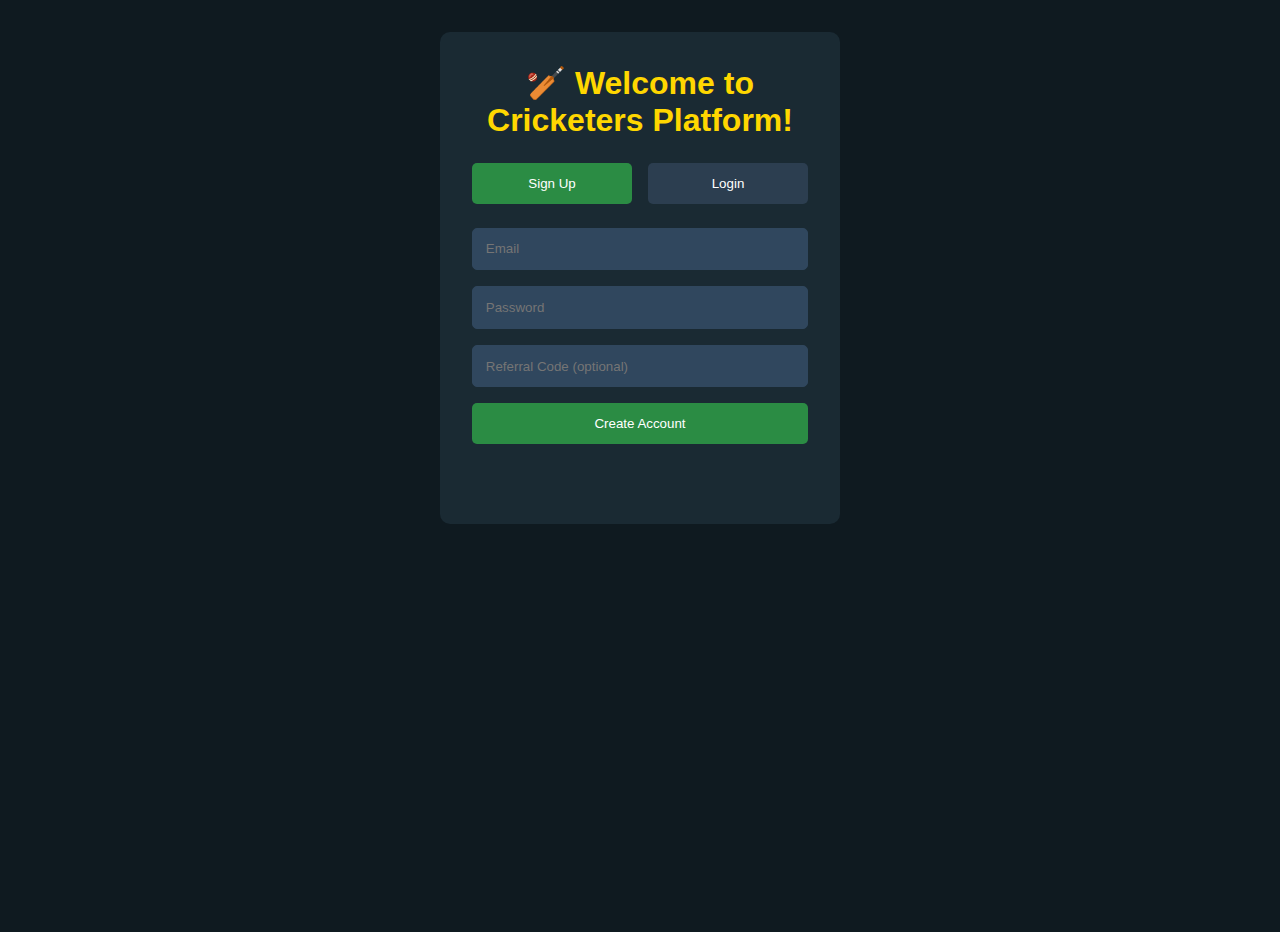
<file: index.html>
<!-- index.html (Login/Signup) -->
<!DOCTYPE html>
<html lang="en">
<head>
    <meta charset="UTF-8">
    <meta name="viewport" content="width=device-width, initial-scale=1.0">
    <title>Cricketers Platform - Play Now!</title>
    <link rel="stylesheet" href="styles.css">
</head>
<body>
    <div class="auth-container">
        <h1>🏏 Welcome to Cricketers Platform!</h1>
        <div id="auth-switch">
            <button class="active" onclick="showForm('signup')">Sign Up</button>
            <button onclick="showForm('login')">Login</button>
        </div>

        <!-- Signup Form -->
        <form id="signup-form" class="auth-form active">
            <input type="email" id="signup-email" placeholder="Email" required>
            <input type="password" id="signup-password" placeholder="Password" required>
            <input type="text" id="referral-code" placeholder="Referral Code (optional)">
            <button type="button" onclick="handleSignUp()">Create Account</button>
        </form>

        <!-- Login Form -->
        <form id="login-form" class="auth-form">
            <input type="email" id="login-email" placeholder="Email" required>
            <input type="password" id="login-password" placeholder="Password" required>
            <button type="button" onclick="handleLogin()">Login</button>
        </form>

        <div id="auth-message"></div>
    </div>
    <script src="firebase-config.js"></script>
    <script src="auth.js"></script>
</body>
</html>
</file>
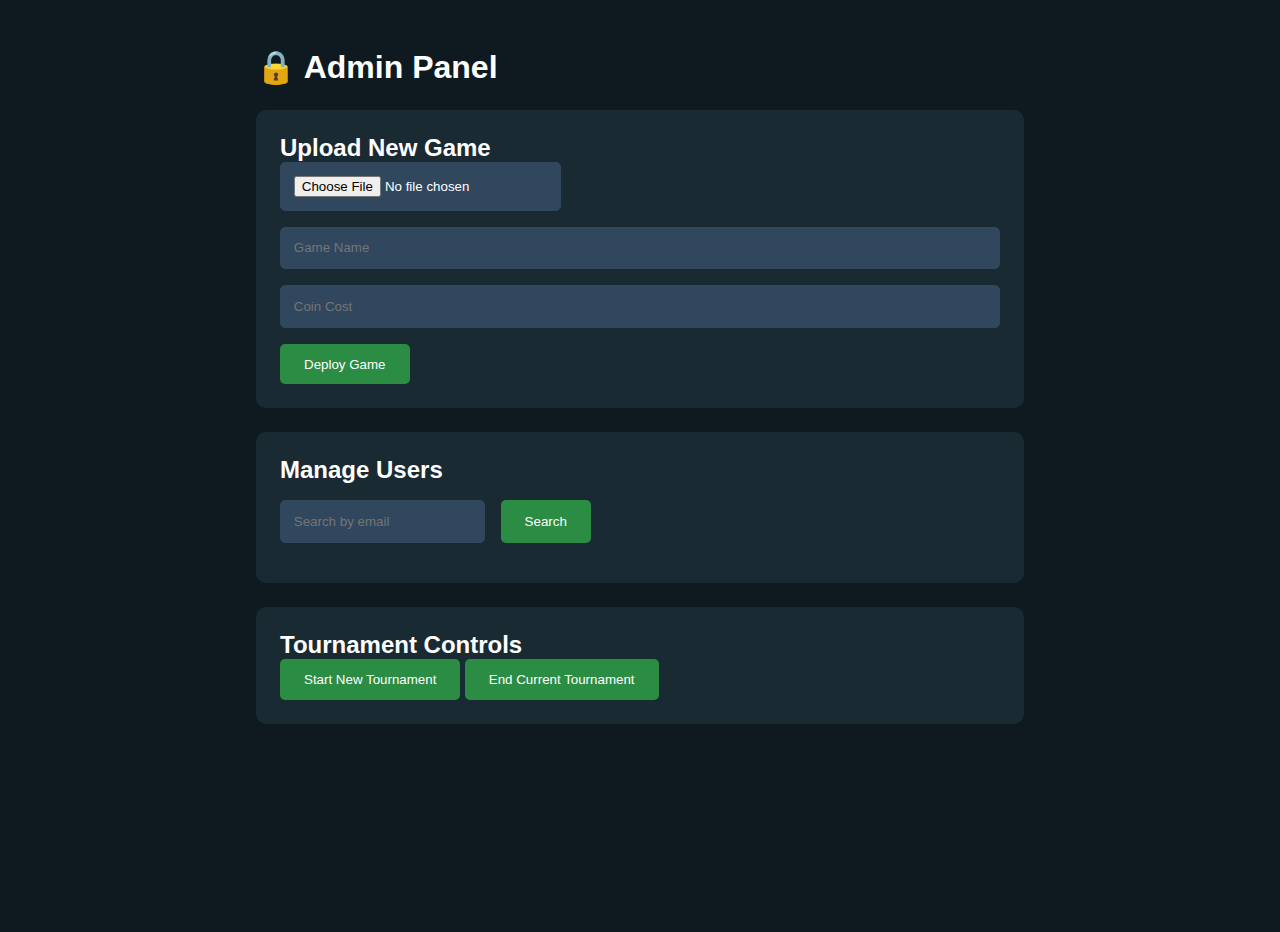
<file: admin.html>
<!-- admin.html -->
<!DOCTYPE html>
<html lang="en">
<head>
    <meta charset="UTF-8">
    <meta name="viewport" content="width=device-width, initial-scale=1.0">
    <title>Admin Panel - Cricketers Platform</title>
    <link rel="stylesheet" href="styles.css">
</head>
<body>
    <div class="admin-container">
        <h1>🔒 Admin Panel</h1>
        
        <div class="admin-section">
            <h2>Upload New Game</h2>
            <input type="file" id="game-file">
            <div class="game-meta">
                <input type="text" id="game-name" placeholder="Game Name">
                <input type="number" id="game-cost" placeholder="Coin Cost">
            </div>
            <button onclick="uploadGame()">Deploy Game</button>
        </div>

        <div class="admin-section">
            <h2>Manage Users</h2>
            <div class="user-search">
                <input type="text" id="search-user" placeholder="Search by email">
                <button onclick="searchUser()">Search</button>
            </div>
            <div id="user-results"></div>
        </div>

        <div class="admin-section">
            <h2>Tournament Controls</h2>
            <button onclick="startTournament()">Start New Tournament</button>
            <button onclick="endTournament()">End Current Tournament</button>
        </div>
    </div>

    <script src="firebase-config.js"></script>
    <script src="admin.js"></script>
</body>
</html>
</file>
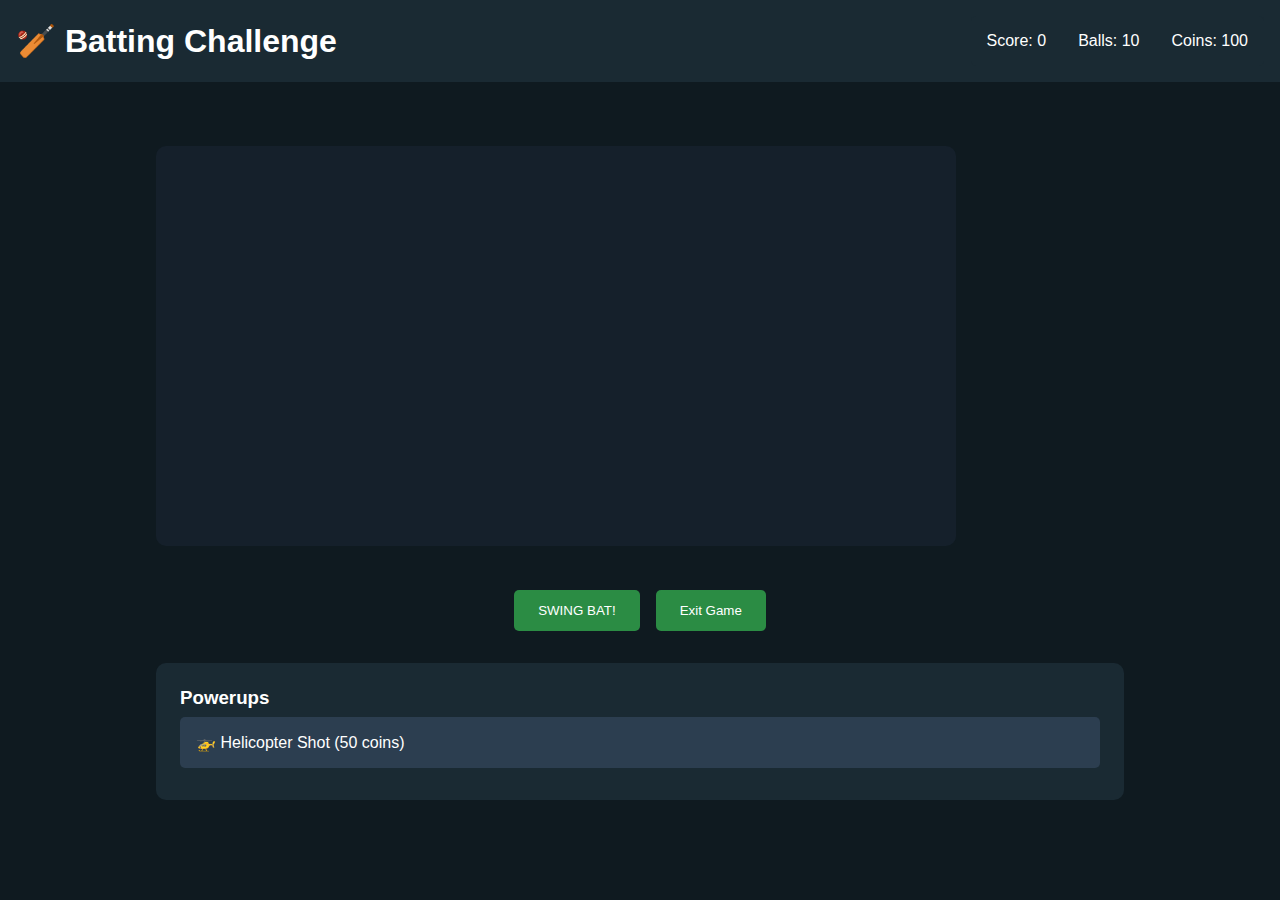
<file: game.html>
<!-- game.html -->
<!DOCTYPE html>
<html lang="en">
<head>
    <meta charset="UTF-8">
    <meta name="viewport" content="width=device-width, initial-scale=1.0">
    <title>Batting Challenge - Cricketers Platform</title>
    <link rel="stylesheet" href="styles.css">
</head>
<body>
    <header>
        <h1>🏏 Batting Challenge</h1>
        <div class="game-stats">
            <span id="current-score">Score: 0</span>
            <span id="balls-remaining">Balls: 10</span>
            <span id="game-coins">Coins: 100</span>
        </div>
    </header>

    <main class="game-container">
        <canvas id="cricket-canvas" width="800" height="400"></canvas>
        <div class="game-controls">
            <button id="swing-button" onclick="swingBat()">SWING BAT!</button>
            <button onclick="exitGame()">Exit Game</button>
        </div>
        
        <div class="powerups">
            <h3>Powerups</h3>
            <div class="powerup-card" onclick="usePowerup('helicopter-shot')">
                🚁 Helicopter Shot (50 coins)
            </div>
        </div>
    </main>

    <script src="firebase-config.js"></script>
    <script src="game.js"></script>
</body>
</html>
</file>
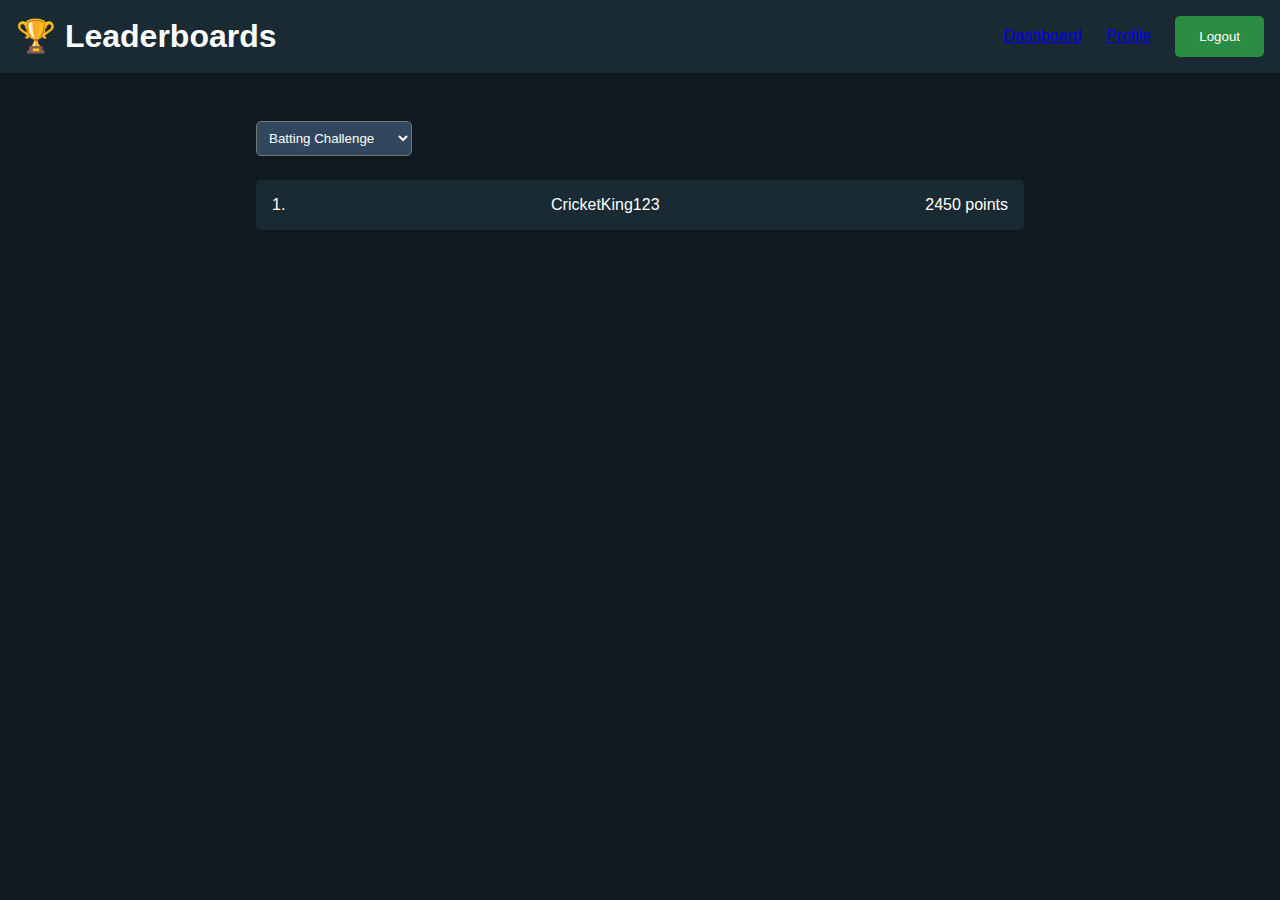
<file: leaderboard.html>
<!-- leaderboard.html -->
<!DOCTYPE html>
<html lang="en">
<head>
    <meta charset="UTF-8">
    <meta name="viewport" content="width=device-width, initial-scale=1.0">
    <title>Leaderboards - Cricketers Platform</title>
    <link rel="stylesheet" href="styles.css">
</head>
<body>
    <header>
        <h1>🏆 Leaderboards</h1>
        <nav>
            <a href="#dashboard">Dashboard</a>
            <a href="#profile">Profile</a>
            <button onclick="logout()">Logout</button>
        </nav>
    </header>

    <div class="leaderboard-container">
        <div class="leaderboard-filter">
            <select id="game-type" onchange="updateLeaderboard()">
                <option value="batting">Batting Challenge</option>
                <option value="bowling">Bowling Master</option>
                <option value="tournament">Weekly Tournament</option>
            </select>
        </div>

        <div class="leaderboard-list" id="leaderboard-entries">
            <!-- Leaderboard entries will be injected here -->
            <div class="leaderboard-entry">
                <span class="rank">1.</span>
                <span class="username">CricketKing123</span>
                <span class="score">2450 points</span>
            </div>
        </div>
    </div>

    <script src="firebase-config.js"></script>
    <script src="leaderboard.js"></script>
</body>
</html>
</file>
<file: styles.css>
/* styles.css */
:root {
  --primary-color: #2B8C44; /* Cricket green */
  --secondary-color: #FFD700; /* Gold for coins */
  --accent-color: #E31837; /* Red for accents */
  --background-color: #0F1A20;
  --text-color: #FFFFFF;
  --card-bg: #1A2A33;
}

* {
  margin: 0;
  padding: 0;
  box-sizing: border-box;
  font-family: 'Arial', sans-serif;
}

body {
  background: var(--background-color);
  color: var(--text-color);
  min-height: 100vh;
}

/* Auth Pages */
.auth-container {
  max-width: 400px;
  margin: 2rem auto;
  padding: 2rem;
  background: var(--card-bg);
  border-radius: 10px;
  text-align: center;
}

.auth-container h1 {
  margin-bottom: 1.5rem;
  color: var(--secondary-color);
}

#auth-switch {
  display: flex;
  gap: 1rem;
  margin-bottom: 1.5rem;
}

#auth-switch button {
  flex: 1;
  padding: 0.8rem;
  border: none;
  border-radius: 5px;
  background: #2C3E50;
  color: var(--text-color);
  cursor: pointer;
}

#auth-switch button.active {
  background: var(--primary-color);
}

.auth-form {
  display: none;
}

.auth-form.active {
  display: flex;
  flex-direction: column;
  gap: 1rem;
}

input {
  padding: 0.8rem;
  border: 1px solid #30475E;
  border-radius: 5px;
  background: #30475E;
  color: var(--text-color);
}

button {
  padding: 0.8rem 1.5rem;
  border: none;
  border-radius: 5px;
  background: var(--primary-color);
  color: white;
  cursor: pointer;
  transition: all 0.3s ease;
}

button:hover {
  background: #1E6B32;
  transform: translateY(-2px);
}

/* Dashboard */
header {
  background: var(--card-bg);
  padding: 1rem;
  display: flex;
  justify-content: space-between;
  align-items: center;
  position: sticky;
  top: 0;
  z-index: 100;
}

nav {
  display: flex;
  gap: 1.5rem;
  align-items: center;
}

.dashboard-container {
  padding: 2rem;
  max-width: 1200px;
  margin: 0 auto;
}

.games-grid {
  display: grid;
  grid-template-columns: repeat(auto-fit, minmax(250px, 1fr));
  gap: 1.5rem;
  margin: 2rem 0;
}

.game-card {
  background: var(--card-bg);
  padding: 1.5rem;
  border-radius: 10px;
  text-align: center;
  transition: transform 0.3s ease;
}

.game-card:hover {
  transform: translateY(-5px);
}

.game-card h3 {
  color: var(--secondary-color);
  margin-bottom: 1rem;
}

.daily-bonus {
  background: linear-gradient(135deg, var(--primary-color), #1E6B32);
  padding: 1.5rem;
  border-radius: 10px;
  margin-bottom: 2rem;
  text-align: center;
}

.tournament-banner {
  background: var(--accent-color);
  padding: 1.5rem;
  border-radius: 10px;
  text-align: center;
  margin-top: 2rem;
}

/* Game Page */
.game-container {
  max-width: 1000px;
  margin: 2rem auto;
  padding: 1rem;
}

#cricket-canvas {
  background: #15202B;
  border-radius: 10px;
  margin: 1rem 0;
}

.game-controls {
  display: flex;
  justify-content: center;
  gap: 1rem;
  margin-top: 1.5rem;
}

.game-stats {
  display: flex;
  gap: 2rem;
  justify-content: center;
  padding: 1rem;
  background: var(--card-bg);
  border-radius: 5px;
}

.powerups {
  margin-top: 2rem;
  background: var(--card-bg);
  padding: 1.5rem;
  border-radius: 10px;
}

.powerup-card {
  background: #2C3E50;
  padding: 1rem;
  margin: 0.5rem 0;
  border-radius: 5px;
  cursor: pointer;
  transition: all 0.3s ease;
}

.powerup-card:hover {
  background: var(--primary-color);
}

/* Profile Page */
.profile-container {
  max-width: 800px;
  margin: 2rem auto;
  padding: 1rem;
  display: grid;
  gap: 2rem;
}

.user-stats {
  background: var(--card-bg);
  padding: 1.5rem;
  border-radius: 10px;
}

.stat-item {
  display: flex;
  justify-content: space-between;
  padding: 1rem 0;
  border-bottom: 1px solid #30475E;
}

.referral-section {
  background: var(--card-bg);
  padding: 1.5rem;
  border-radius: 10px;
  text-align: center;
}

.achievements {
  background: var(--card-bg);
  padding: 1.5rem;
  border-radius: 10px;
}

.achievement {
  padding: 1rem;
  margin: 0.5rem 0;
  background: #2C3E50;
  border-radius: 5px;
}

.achievement.locked {
  opacity: 0.5;
}

/* Leaderboard */
.leaderboard-container {
  max-width: 800px;
  margin: 2rem auto;
  padding: 1rem;
}

.leaderboard-list {
  margin-top: 1.5rem;
}

.leaderboard-entry {
  display: flex;
  justify-content: space-between;
  padding: 1rem;
  margin: 0.5rem 0;
  background: var(--card-bg);
  border-radius: 5px;
}

.leaderboard-filter select {
  background: #30475E;
  color: var(--text-color);
  padding: 0.5rem;
  border-radius: 5px;
}

/* Admin Panel */
.admin-container {
  max-width: 800px;
  margin: 2rem auto;
  padding: 1rem;
}

.admin-section {
  background: var(--card-bg);
  padding: 1.5rem;
  border-radius: 10px;
  margin: 1.5rem 0;
}

.game-meta {
  display: grid;
  gap: 1rem;
  margin: 1rem 0;
}

.user-search {
  display: flex;
  gap: 1rem;
  margin: 1rem 0;
}

/* Utilities */
#auth-message {
  margin-top: 1rem;
  padding: 1rem;
  border-radius: 5px;
}

.error {
  background: #E31837;
  color: white;
}

.success {
  background: #2B8C44;
  color: white;
}

@keyframes slideIn {
  from { transform: translateY(20px); opacity: 0; }
  to { transform: translateY(0); opacity: 1; }
}

@media (max-width: 768px) {
  .dashboard-container {
    padding: 1rem;
  }

  nav {
    gap: 1rem;
    font-size: 0.9rem;
  }

  .games-grid {
    grid-template-columns: 1fr;
  }

  .game-container {
    padding: 0.5rem;
  }
}
</file>
